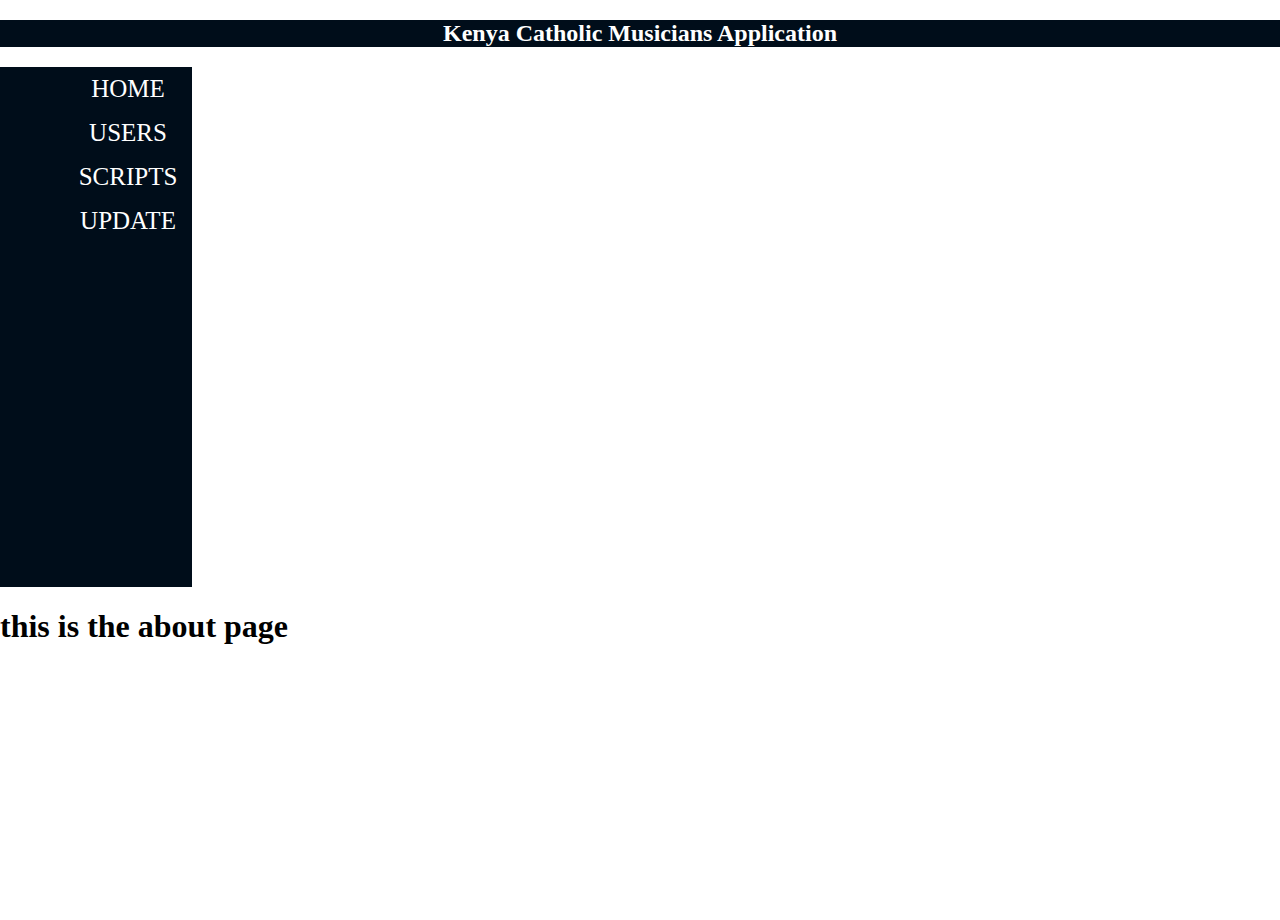
<file: about.html>
<!DOCTYPE html>
<html lang="en">
<head>
    <meta charset="UTF-8">
    <meta http-equiv="X-UA-Compatible" content="IE=edge">
    <meta name="viewport" content="width=device-width, initial-scale=1.0">
    <title>Document</title>
    <link rel="icon" type="image/png" href="./img/k.jpg"> 
    <style>
      html,
body {
  height: 100%;
  margin: 0;
  font-family: open sans-serif;
}
.box {
  display: flex;
  flex-flow: column;
  height: 100%;
}

.box .header {
  flex: 0 1 auto;
}
.box .content {
  flex: 1 1 auto;
}
.box .footer {
  flex: 0 1 40px;
  background-color: #000;
}
.nav{
  background-color:#000d1a;
  height: 520px;
  left: 0;
 width:15%;
}
.nav ul{
    margin-top:20px;
    text-align: center;
}
.nav li{
list-style: none;
width: 100%;
}
.nav a {
  padding: 8px 8px 8px 32px;
  text-decoration: none;
  font-size: 25px;
  display: block;
  color: #fff;
}
.nav a:hover, .offcanvas a:focus{
  color: #f1f1f1;
}
.home_content_view{
  padding: 20px;
  -webkit-column-count: 3; 
  -moz-column-count: 3; /* Firefox */
    column-count: 3;
    -webkit-column-gap: 40px; /* Chrome, Safari, Opera */
    -moz-column-gap: 40px; /* Firefox */
   
    column-gap: 40px;
}
.user_content_view{
  -webkit-column-count: 6; 
  -moz-column-count: 6; /* Firefox */
    column-count: 6;
}

.content_no_of_users{
  width:320px;
  height: 180px;
  background-color: beige;
  border-radius: 7px;
}
.user{
  text-align: center;
  margin: 15px;
  background-color:azure;
  width: 100px;
  height: 100px;
  border-radius: 20px;
}
    </style>
</head>
<head>
  <div style="background-color: #000d1a;text-align: center;" class="header" >
    <h2 style="color:#fff;text-align:center;">Kenya Catholic Musicians Application</h2>
  </div>
  <div class="nav">
    <ul>
        <li><a href="index.html">HOME</a></li>
        <li><a href="users.html">USERS</a></li>
        <li><a href="scripts.html">SCRIPTS</a></li>
        <li><a href="#">UPDATE</a></li>
    </ul>
</div>
  </head>
  <body class="container">
  
  
  <main>
    <div class="jumbotron">
 <h1>this is the about page</h1>
    </div>
  </main>
  
  
  
  </body>
  </html>
</file>
